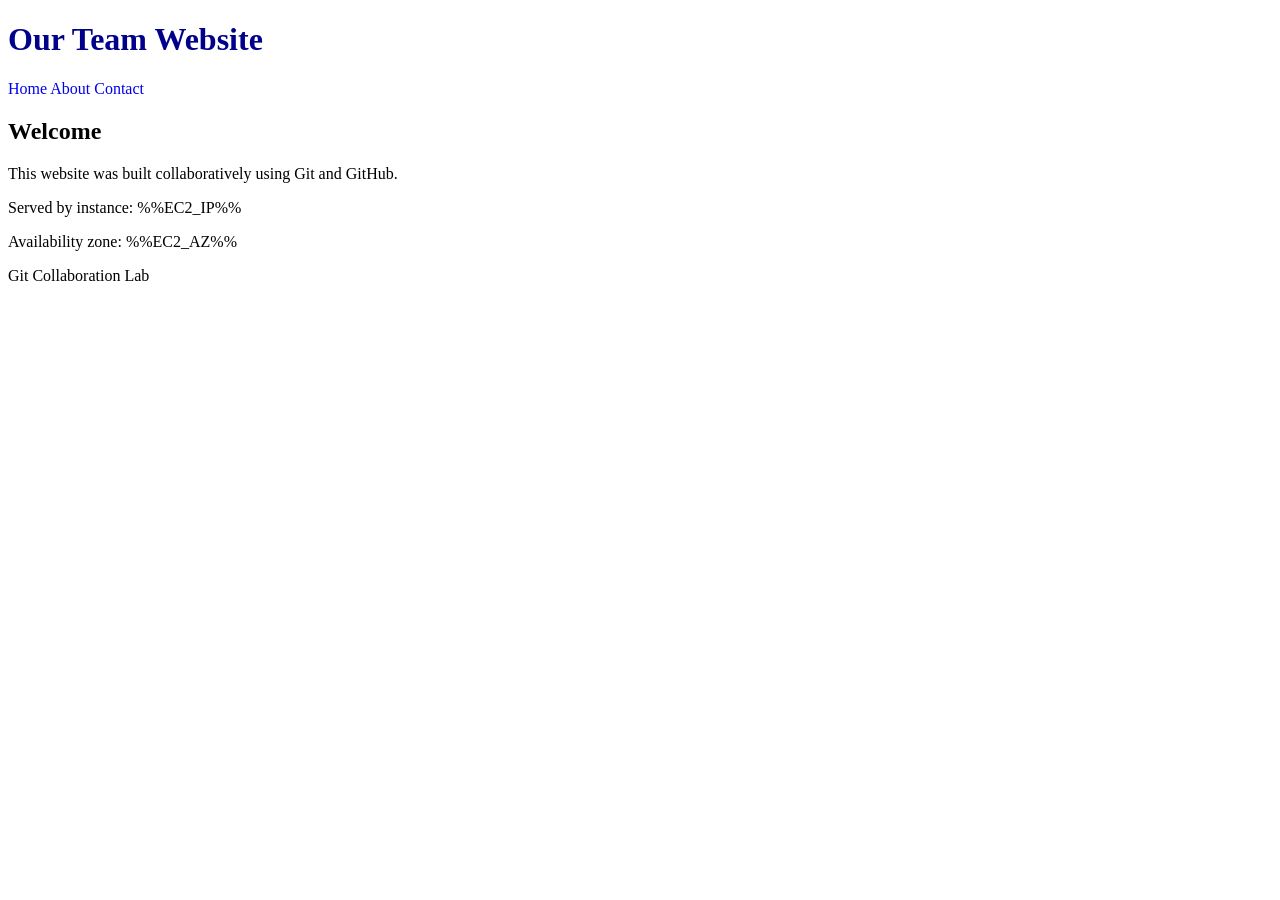
<file: index.html>
<!DOCTYPE html>
<html lang="en">
<head>
    <meta charset="UTF-8">
    <meta name="viewport" content="width=device-width, initial-scale=1.0">
    <title>Git Team Lab</title>
    <link rel="stylesheet" href="style.css">
</head>

<body>

    <header>
        <h1>Our Team Website</h1>

        <nav>
            <a href="index.html">Home</a>
            <a href="about.html">About</a>
            <a href="contact.html">Contact</a>
        </nav>
    </header>

    <main>
        <h2>Welcome</h2>
        <p>This website was built collaboratively using Git and GitHub.</p>
        <p>Served by instance: %%EC2_IP%%</p>
			  <p>Availability zone: %%EC2_AZ%%</p>
    </main>

    <footer>
        <p>Git Collaboration Lab</p>
    </footer>

</body>
</html>
</file>
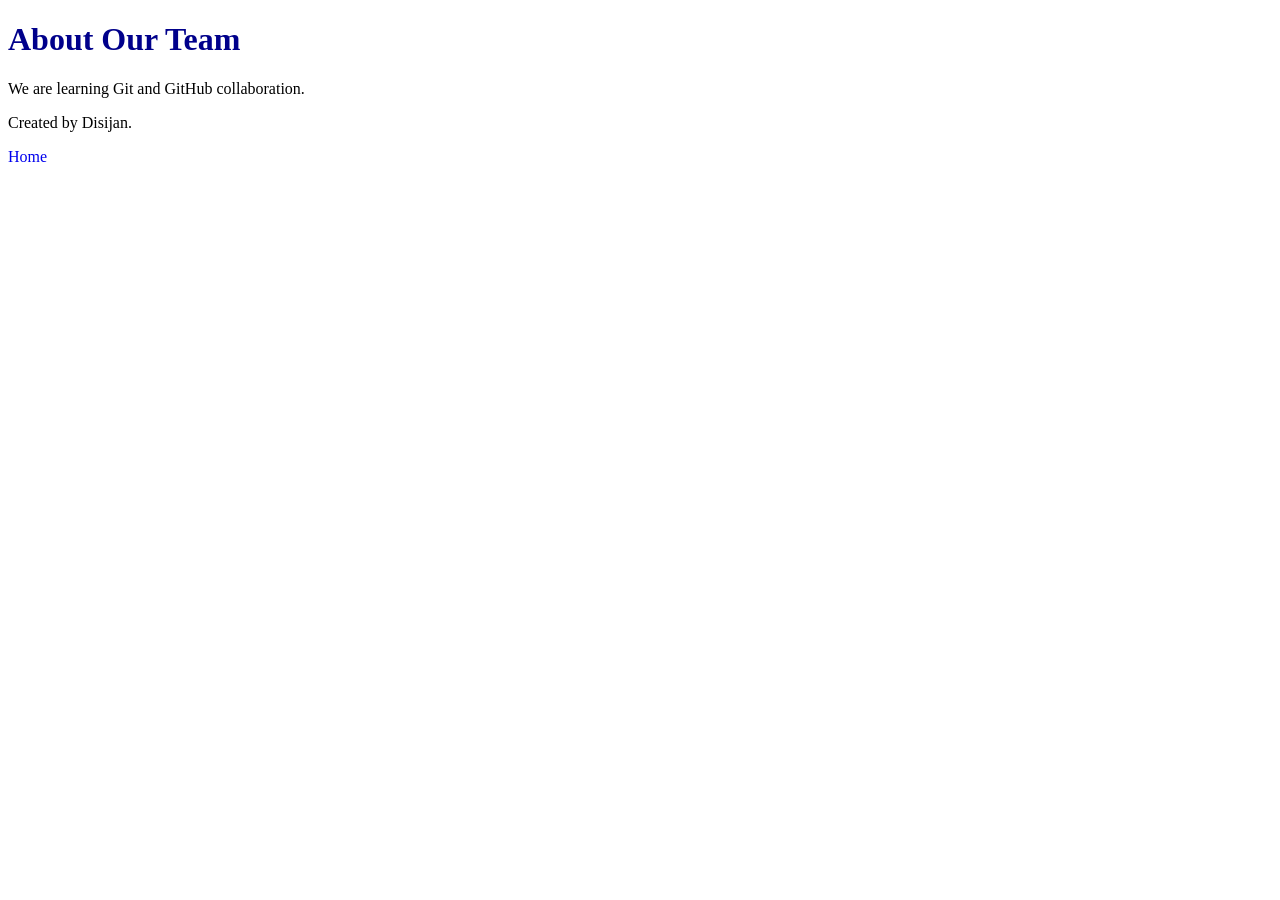
<file: about.html>
<!DOCTYPE html>
<html lang="en">
<head>
    <meta charset="UTF-8">
    <title>About</title>
    <link rel="stylesheet" href="style.css">
</head>

<body>

    <h1>About Our Team</h1>

    <p>We are learning Git and GitHub collaboration.</p>
    <p>Created by Disijan.</p>
    <a href="index.html">Home</a>

</body>
</html>
</file>
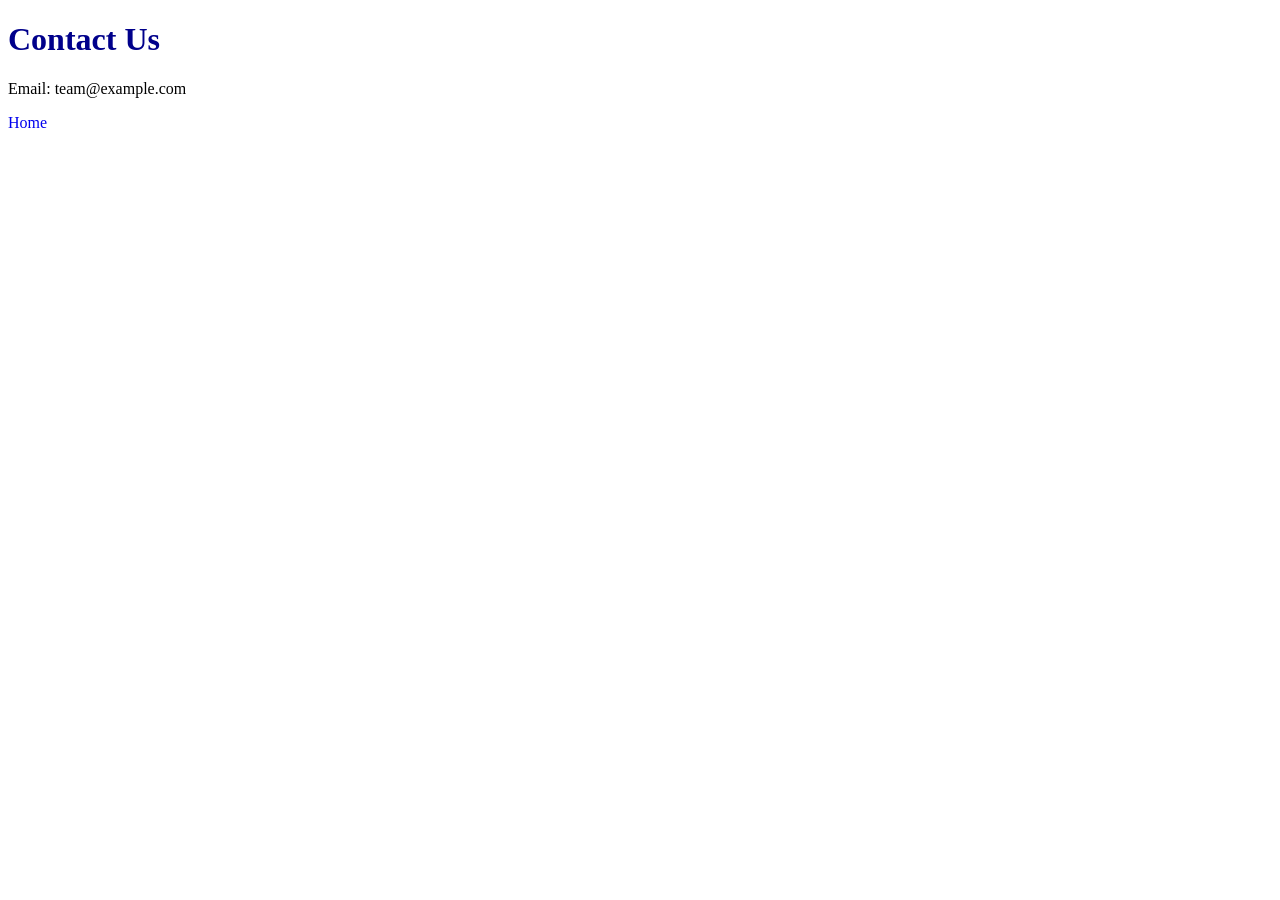
<file: contact.html>
<!DOCTYPE html>
<html lang="en">
<head>
    <meta charset="UTF-8">
    <title>Contact  </title>
    <link rel="stylesheet" href="style.css">
</head>

<body>

    <h1>Contact Us</h1>

    <p>Email: team@example.com</p>

    <a href="index.html">Home</a>

</body>
</html>
</file>
<file: style.css>
h1 {
    color: darkblue;
}

nav {
    margin-top: 10px;
}

a {
    text-decoration: none;
}
<p> Created by Sudesh. </p>
</file>
